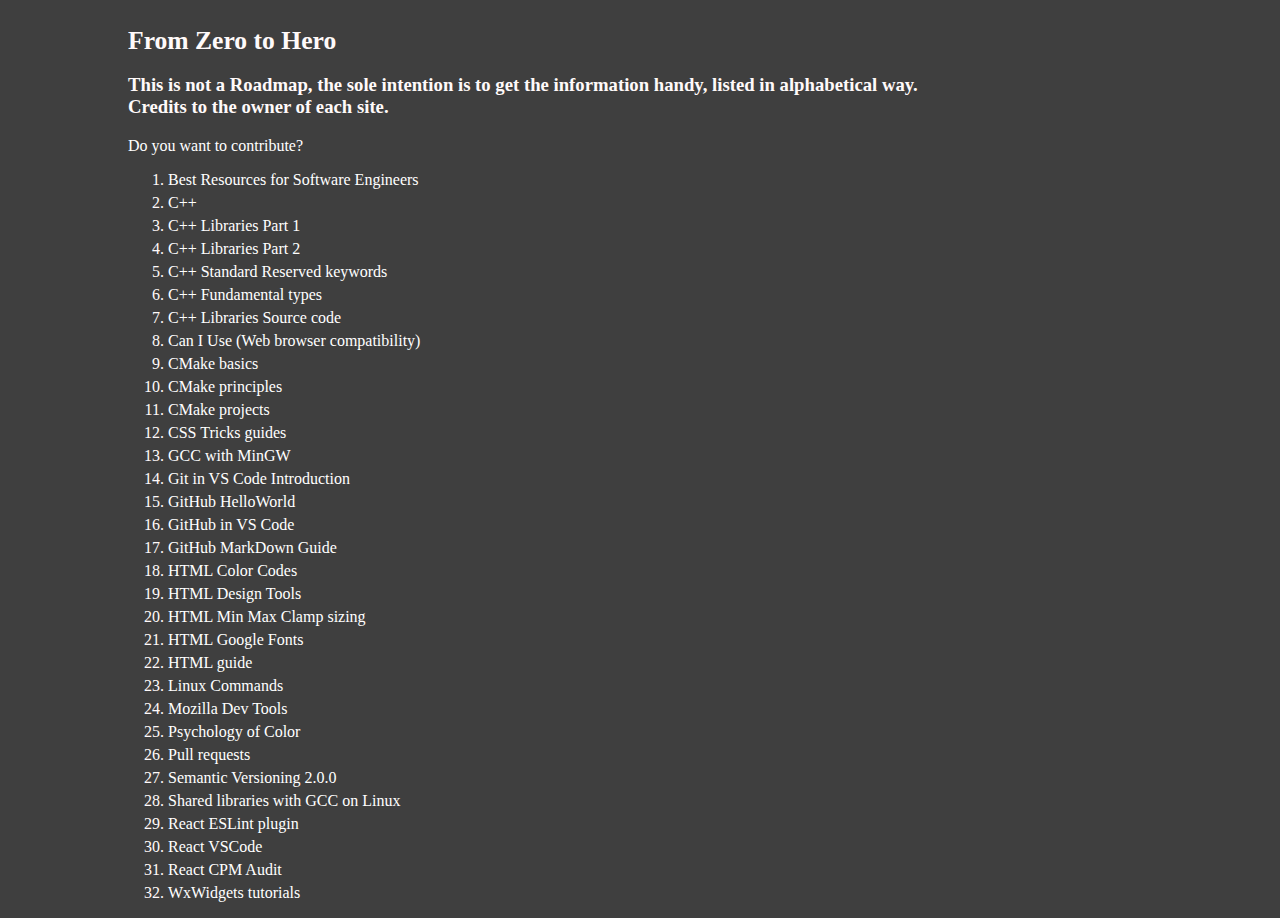
<file: index.html>
<!DOCTYPE html>
<html>
<head>
    <meta charset="UTF-8" />
    <meta name="viewport" content="width=device-width, initial-scale=1.0" />
    <link rel="stylesheet" href="style.css" />
	<title>Developer Library</title>
</head>
<body>
	<h1>From Zero to Hero</h1>
    <h3>This is not a Roadmap, the sole intention is to get 
        the information handy, listed in alphabetical way. <br>
        Credits to the owner of each site.</h3>
        <p><a href="https://github.com/MrValdov/basic_knowledge" target="_blank" rel="noopener noreferrer">Do you want to contribute?</a></p>
	<ol>
		<li><a href="https://hackernoon.com/best-resources-for-software-engineers" target="_blank" rel="noopener noreferrer">Best Resources for Software Engineers</a></li>
        <li><a href="https://cplusplus.com/doc/tutorial/" target="_blank" rel="noopener noreferrer">C++</a></li>
        <li><a href="https://medium.com/nerd-for-tech/c-libraries-part-i-design-9ed997dca8f3" target="_blank" rel="noopener noreferrer">C++ Libraries Part 1</a></li>
        <li><a href="https://medium.com/nerd-for-tech/c-libraries-part-ii-implementation-44dab21e50ae" target="_blank" rel="noopener noreferrer">C++ Libraries Part 2</a></li>		
        <li><a href="https://en.cppreference.com/w/cpp/keyword" target="_blank" rel="noopener noreferrer">C++ Standard Reserved keywords</a></li>
        <li><a href="https://learn.microsoft.com/en-us/cpp/cpp/fundamental-types-cpp?view=msvc-170" target="_blank" rel="noopener noreferrer">C++ Fundamental types</a></li>
        <li><a href="https://gcc.gnu.org/onlinedocs/gcc-4.6.2/libstdc++/api/a00911_source.html" target="_blank" rel="noopener noreferrer">C++ Libraries Source code</a></li>
        <li><a href="https://caniuse.com/" target="_blank" rel="noopener noreferrer">Can I Use (Web browser compatibility)</a></li>
		<li><a href="https://github.com/microsoft/vscode-cmake-tools/blob/main/docs/how-to.md#create-a-new-project" target="_blank" rel="noopener noreferrer">CMake basics</a></li>
        <li><a href="https://cmake.org/cmake/help/book/mastering-cmake/chapter/Why%20CMake.html" target="_blank" rel="noopener noreferrer">CMake principles</a></li>
        <li><a href="https://learn.microsoft.com/en-us/cpp/build/cmake-projects-in-visual-studio?view=msvc-170" target="_blank" rel="noopener noreferrer">CMake projects</a></li>
        <li><a href="https://css-tricks.com/guides/" target="_blank" rel="noopener noreferrer">CSS Tricks guides</a></li>
        <li><a href="https://code.visualstudio.com/docs/cpp/config-mingw" target="_blank" rel="noopener noreferrer">GCC with MinGW</a></li>
        <li><a href="https://code.visualstudio.com/docs/sourcecontrol/intro-to-git" target="_blank" rel="noopener noreferrer">Git in VS Code Introduction</a></li>
        <li><a href="https://docs.github.com/en/get-started/quickstart/hello-world" target="_blank" rel="noopener noreferrer">GitHub HelloWorld</a></li>
        <li><a href="https://code.visualstudio.com/docs/sourcecontrol/overview" target="_blank" rel="noopener noreferrer">GitHub in VS Code</a></li>
		<li><a href="https://www.markdownguide.org/cheat-sheet/" target="_blank" rel="noopener noreferrer">GitHub MarkDown Guide</a></li>
        <li><a href="http://www.htmlcolorcodes.com/" target="_blank" rel="noopener noreferrer">HTML Color Codes</a></li>
        <li><a href="https://polaris.shopify.com/design/" target="_blank" rel="noopener noreferrer">HTML Design Tools</a></li>
        <li><a href="https://web.dev/articles/min-max-clamp" target="_blank" rel="noopener noreferrer">HTML Min Max Clamp sizing</a></li>
        <li><a href="https://fonts.google.com" target="_blank" rel="noopener noreferrer">HTML Google Fonts</a></li>
        <li><a href="https://htmlreference.io/" target="_blank" rel="noopener noreferrer">HTML guide</a></li>
        <li><a href="https://ss64.com/bash/" target="_blank" rel="noopener noreferrer">Linux Commands</a></li>
        <li><a href="https://developer.mozilla.org/en-US/" target="_blank" rel="noopener noreferrer">Mozilla Dev Tools</a></li>
        <li><a href="https://www.jdsd.in/color-psychology-understanding-the-impact-of-color-on-emotions-and-behavior/" target="_blank" rel="noopener noreferrer">Psychology of Color</a></li>
        <li><a href="https://docs.github.com/en/pull-requests/collaborating-with-pull-requests/proposing-changes-to-your-work-with-pull-requests/about-pull-requests" target="_blank" rel="noopener noreferrer">Pull requests</a></li>
        <li><a href="https://semver.org/spec/v2.0.0.html" target="_blank" rel="noopener noreferrer">Semantic Versioning 2.0.0</a></li>
        <li><a href="https://www.cprogramming.com/tutorial/shared-libraries-linux-gcc.html" target="_blank" rel="noopener noreferrer">Shared libraries with GCC on Linux</a></li>
	    <li><a href="https://github.com/jsx-eslint/eslint-plugin-react#configuration" target="_blank" rel="noopener noreferrer">React ESLint plugin</a></li>
        <li><a href="https://code.visualstudio.com/docs/nodejs/reactjs-tutorial" target="_blank" rel="noopener noreferrer">React VSCode</a></li>
        <li><a href="https://medium.com/@syketweb/stop-doing-npm-audit-fix-blindly-fcbdf0721a0c" target="_blank" rel="noopener noreferrer">React CPM Audit</a></li>
        <li><a href="https://www.wxwidgets.org/docs/tutorials/" target="_blank" rel="noopener noreferrer">WxWidgets tutorials</a></li>
	</ol>
</body>
</html>
</file>
<file: style.css>
* {
    box-sizing: border-box;
  }
body{
    user-select: none;
    -webkit-user-drag: none;
    background-color: rgb(63, 63, 63);
    color: snow;
    width: max(85%);
    margin-top: 2%;
    margin-left: 10%;
    margin-right: 10%;
}
p{
    color: rgb(41, 168, 168);
    text-shadow: none;
    font-size: clamp(0.9rem, 2vw, 1rem)
}
hr{
    width: clamp(100%, 100%, 1000px);
}
h1{
    font-size: clamp(1rem, 2vw, 2rem);
}
h2{
    font-size: clamp(1rem, 2vw, 2rem);
}
h4{
    font-size: clamp(0.85rem, 1.5vw, 3rem);
}
h5{
    margin-top:20px;
    margin-bottom:10px;
    font-size: clamp(1rem, 2vw, 2rem);
}
h6{
    justify-self: center;
    align-self: center;
}
a:link{
    color: rgb(255, 255, 255);
    background-color: transparent;
    text-decoration: none;
  }
  
a:visited{
    color: pink;
    background-color: transparent;
    text-decoration: none;
  }
  
a:hover{
    color: rgb(41, 168, 168);
    background-color: transparent;
    text-decoration: underline;
  }
  
a:active{
    color: rgb(41, 168, 168);
    background-color: transparent;
    text-decoration: underline;
  }
li{
    font-size: clamp(0.8rem, 2vw, 1rem);
}
li:not(:last-child) {
    margin-bottom: 5px;
}
.no_bullet{
    list-style-type: none;
}
.animatedText{
    opacity: 0.3;
}
</file>
